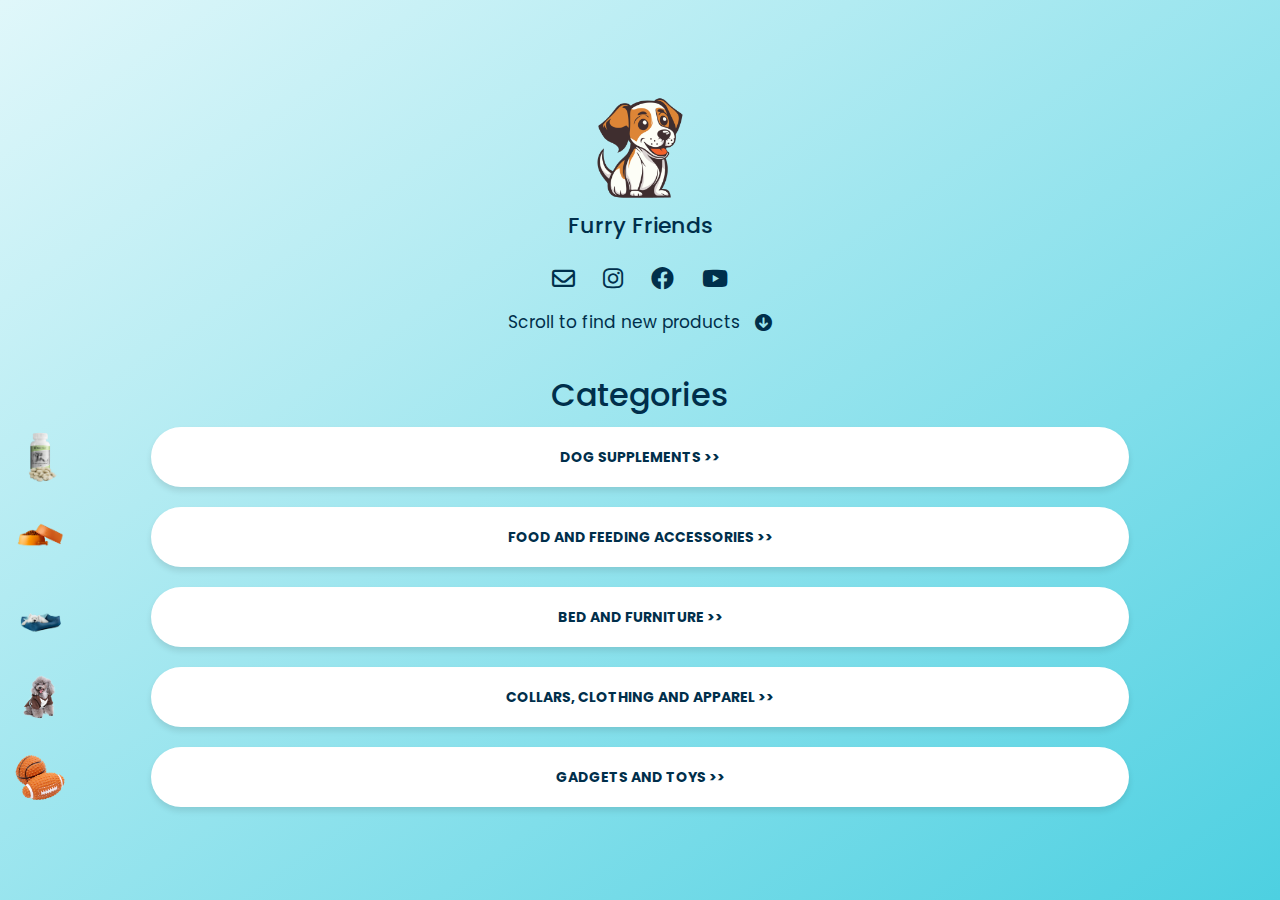
<file: index.html>
<!DOCTYPE html>
<html lang="en">
<head>
    <!-- Meta tags for responsiveness and encoding -->
    <meta charset="UTF-8">
    <meta name="viewport" content="width=device-width, initial-scale=1.0">
  
    <!-- Title -->
    <title>Furry Friends</title>
  
    <!-- Favicon -->
    <link rel="icon" href="./images/dogfavicon.png" type="image/x-icon">
    <link href="https://cdn.jsdelivr.net/npm/bootstrap@5.3.3/dist/css/bootstrap.min.css" rel="stylesheet" integrity="sha384-QWTKZyjpPEjISv5WaRU9OFeRpok6YctnYmDr5pNlyT2bRjXh0JMhjY6hW+ALEwIH" crossorigin="anonymous">
    <script src="https://cdn.jsdelivr.net/npm/bootstrap@5.3.3/dist/js/bootstrap.bundle.min.js" integrity="sha384-YvpcrYf0tY3lHB60NNkmXc5s9fDVZLESaAA55NDzOxhy9GkcIdslK1eN7N6jIeHz" crossorigin="anonymous"></script>
    <script src="https://cdn.jsdelivr.net/npm/bootstrap@5.3.3/dist/js/bootstrap.bundle.min.js" integrity="sha384-YvpcrYf0tY3lHB60NNkmXc5s9fDVZLESaAA55NDzOxhy9GkcIdslK1eN7N6jIeHz" crossorigin="anonymous"></script>
    <link rel="stylesheet" href="https://cdnjs.cloudflare.com/ajax/libs/animate.css/4.1.1/animate.min.css"/>
    <link rel="stylesheet" href="https://cdnjs.cloudflare.com/ajax/libs/font-awesome/6.0.0-beta3/css/all.min.css" />
  
    <link rel="stylesheet" href="./css/styles.css">
    
</head>
<body>
    <div class="main">
        <div class="profile-container">
            <!-- Profile Image -->
            <div class="profile-image">
                <img src="./images/doglogomain.png" alt="Profile Image" class="img-fluid">
            </div>
    
            <!-- Profile Name -->
            <div class="profile-name">
                <h3>Furry Friends</h3>
            </div>
    
            <!-- Social Media Icons -->
            <div class="social-icons">
                <a href="mailto:friendsfurry953@gmail.com"><i class="fa-regular fa-envelope large-icon"></i></a>
                <a href="https://www.instagram.com/aboutpets12/" target="_blank"><i class="fa-brands fa-instagram large-icon"></i></a>
                <a href="#"><i class="fa-brands fa-facebook large-icon"></i></a>
                <a href="https://www.youtube.com/@AboutPetz" target="_blank"><i class="fa-brands fa-youtube large-icon"></i></a>
            </div>
    
            <!-- Scroll to find new products -->
            <div class="scroll-text">
                <p>Scroll to find new products</p>
                <i class="fa-solid fa-circle-arrow-down"></i>
            </div>
        </div>
        <!-- HTML -->
    <div class="container animate__shakeY">
        <div class="categories">
            <h2>Categories</h2>
        </div>
        <!--DOG SUPPLEMENTS-->
        <div class="rounded-box">
                <a href="./supplementsmain.html">
                <img src="./images/supplements1.png" alt="Skincare Products" class="box-image">
                <span>DOG SUPPLEMENTS >></span>
            </a>
            </div>
        <!-- DOG FOODS -->
        <div class="rounded-box">
                <a href="./foodandfeedingmain.html">
                <img src="./images/10504861_6.png" alt="PERFUMES" class="box-image">
                <span>FOOD AND FEEDING ACCESSORIES >></span>
            </a>
        </div>
        <div class="rounded-box">
            <a href="./bedandfurnituremain.html">
            <img src="./images/bedpng4.png" alt="Hair products" class="box-image">
            <span>BED AND FURNITURE >></span>
        </a>
        </div>
        <div class="rounded-box">
            <a href="./collarclothingapparelmain.html">
            <img src="./images/clothes2.png" alt="MAKEUP TOOLS" class="box-image">
            <span>COLLARS, CLOTHING AND APPAREL >></span>
        </a>
        </div>
        <div class="rounded-box">
            <a href="./gadgetstoysmain.html">
            <img src="./images/toyu2.png" alt="MAKEUP TOOLS" class="box-image">
            <span>GADGETS AND TOYS >></span>
        </a>
        </div>
    </div>
</div>
</body>
<script src="https://cdn.jsdelivr.net/npm/bootstrap@5.3.3/dist/js/bootstrap.bundle.min.js" integrity="sha384-YvpcrYf0tY3lHB60NNkmXc5s9fDVZLESaAA55NDzOxhy9GkcIdslK1eN7N6jIeHz" crossorigin="anonymous"></script>
</html>
</file>
<file: css/styles.css>
@import url('https://fonts.googleapis.com/css2?family=Bebas+Neue&family=Lato:ital,wght@0,100;0,300;0,400;0,700;0,900;1,100;1,300;1,400;1,700;1,900&family=Manrope:wght@200..800&family=Montserrat:ital,wght@0,100..900;1,100..900&family=Open+Sans:ital,wght@0,300..800;1,300..800&family=Raleway:ital,wght@0,100..900;1,100..900&family=Roboto:ital,wght@0,100;0,300;0,400;0,500;0,700;0,900;1,100;1,300;1,400;1,500;1,700;1,900&display=swap');
@import url('https://fonts.googleapis.com/css2?family=Bebas+Neue&family=Lato:ital,wght@0,100;0,300;0,400;0,700;0,900;1,100;1,300;1,400;1,700;1,900&family=Manrope:wght@200..800&family=Montserrat:ital,wght@0,100..900;1,100..900&family=Open+Sans:ital,wght@0,300..800;1,300..800&family=Raleway:ital,wght@0,100..900;1,100..900&family=Roboto:ital,wght@0,100;0,300;0,400;0,500;0,700;0,900;1,100;1,300;1,400;1,500;1,700;1,900&display=swap');
@import url('https://fonts.googleapis.com/css2?family=Bebas+Neue&family=Lato:ital,wght@0,100;0,300;0,400;0,700;0,900;1,100;1,300;1,400;1,700;1,900&family=Manrope:wght@200..800&family=Montserrat:ital,wght@0,100..900;1,100..900&family=Open+Sans:ital,wght@0,300..800;1,300..800&family=Poppins:ital,wght@0,100;0,200;0,300;0,400;0,500;0,600;0,700;0,800;0,900;1,100;1,200;1,300;1,400;1,500;1,600;1,700;1,800;1,900&family=Raleway:ital,wght@0,100..900;1,100..900&family=Roboto:ital,wght@0,100;0,300;0,400;0,500;0,700;0,900;1,100;1,300;1,400;1,500;1,700;1,900&display=swap');

body {
    margin: 0;
    font-family: "Poppins", sans-serif;
    background: #1FA2FF;  /* fallback for old browsers */
    /* background: linear-gradient(to right, #fbc2eb, #a6c1ee); */
    /* background: linear-gradient(to right, #ff7f50, #ffa07a); */
    /* background: linear-gradient(to right, #32cd32, #8fbc8f); */
    background: linear-gradient(to bottom right, #e0f7fa, #b2ebf2, #80deea, #4dd0e1);


    min-height: 100vh;
    display: flex;
    align-items: center;
    justify-content: center;
    color: #333;
}
.main{
    margin-bottom: 50px;
}
.social-icons a {
    color: inherit;         /* Inherits color from parent (like other icons) */
    text-decoration: none;  /* Removes underline */
}
.profile-container {
    display: flex;
    flex-direction: column;
    align-items: center;
    justify-content: center;
    text-align: center;
    padding: 30px;
    border-radius: 20px;
    width: 350px;
    margin: 0px auto;
}

/* Profile Image */
.profile-image img {
    width:150px;
    height: 120px;
    /* border-radius: 50%; */
    object-fit: cover;
    margin-bottom: 0px;
}

/* Profile Name */
.profile-name h3 {
    margin-top: 5px;
    font-size: 22px;
    color: #002f4b;
}

/* Social Media Icons */
.social-icons {
    display: flex;
    justify-content: space-around;
    width: 70%;
    margin-top: 20px;
    color: #002f4b;
    cursor: pointer;
}

.large-icon {
    font-size: 23px;
}
.social-icon img {
    width: 30px;
    height: 30px;
    object-fit: contain;
    margin: 0 10px;
}

/* Scroll text */
.scroll-text{
    display: flex;
    margin-top: 20px;
    font-size: 17px;
    color: white;
    gap: 15px;
}
.scroll-text p {
    margin: 0; /* Remove default paragraph margin */
    line-height: 1; /* Ensures consistent spacing */
    color:#002f4b;
}
.scroll-text i {
    font-size: 17px; /* Adjust icon size */
    display: flex;
    align-items: center; /* Center the arrow vertically */
    color:#002f4b;

}

/* Container styles for layout */
.container {
    display: flex;
    margin-bottom: -15px;
    flex-direction: column;
    align-items: center;
    justify-content: center;
    gap: 20px; /* Gap between the boxes */
}
.categories {
    color:#002f4b;
    font-size: 16px;
    position: relative;
    top: 15px;

}

/* Styles for individual rounded boxes */
.rounded-box {
    width: 300%; /* Adjust box width */
    height: 60px; /* Box height */
    background-color: #ffffff;
    border-radius: 50px;
    display: flex;
    align-items: center;
    justify-content: center;
    box-shadow: 0 4px 6px rgba(0, 0, 0, 0.1);
    color:#002f4b;
    font-size: 14px;
    font-weight: bold;
    font-family: "Poppins", sans-serif;
    animation: slideDownUp 2s infinite; /* Continuous slide down and up effect */
    transition: all 0.3s ease; /* Smooth transition for hover effects */
    cursor: pointer;
    padding: 0 20px; /* Add padding inside the box */
    gap: 15px; /* Gap between image and text */
}

.rounded-box a {
    text-decoration: none; /* Remove text underline */
    color: inherit; /* Inherit the text color from the parent element */
    display: flex; /* Ensure the anchor tag behaves like a flex container */
    align-items: center; /* Align content vertically */
    justify-content: center; /* Align content horizontally */
    width: 100%; /* Make the anchor take full width of the .rounded-box */
    height: 100%; /* Make the anchor take full height of the .rounded-box */
}
.box-image {
    width: 50px; /* Image width */
    height: 50px; /* Image height */
    object-fit: contain; /* Ensure the image fits properly */
    border-radius: 50%; /* Optional: Circular images */
    position: absolute;
    left: 15px;
}


/* Keyframes for the continuous downward and upward movement */
.rounded-box:nth-child(1) {
    animation-delay: 0s;
}

.rounded-box:nth-child(2) {
    animation-delay: 0.5s;
}

.rounded-box:nth-child(3) {
    animation-delay: 1s;
}

.rounded-box:nth-child(4) {
    animation-delay: 1.5s;
}

.rounded-box:nth-child(5) {
    animation-delay: 2s;
}

/* Keyframes for the continuous downward and upward movement */
@keyframes slideDownUp {
    0% {
        transform: translateY(0); /* Initial position */
    }
    50% {
        transform: translateY(7px); /* Move down */
    }
    100% {
        transform: translateY(0); /* Move back to original position */
    }
}


/* Hover Effect for the Rectangular Box */
.rounded-box:hover {
    background-color: rgb(236, 235, 235); /* Light background change on hover */
    box-shadow: 0 6px 12px rgba(0, 0, 0, 0.2); /* Increase shadow on hover */
    transform: scale(1.05); /* Slightly scale the box on hover */
}
/* Mobile responsiveness */

@media (max-width: 1024px) {
    .main {
        margin-bottom: 500px ;
    }
}

/* For devices <= 992px (optional, if needed) */
@media (max-width: 992px) {
    .main {
        margin-top: 10px;
        width: 100%;
    }

    .rounded-box {
        width: 90%;
        max-width: none; /* Let it take more space */
        height: 55px;
    }

    .box-image {
        width: 28px;
        height: 28px;
        margin-left: 5px;
    }

    .rounded-box span {
        font-size: 13px;
    }

    .profile-name h3 {
        font-size: 18px;
    }

    .large-icon {
        font-size: 22px;
    }

    .scroll-text {
        font-size: 17px;
    }
}


/* For devices <= 768px */
@media (max-width: 768px) {
    .main {
        margin-top: 10px;
        width: 100%;
    }


    /* .rounded-box {
        width: 100%;
        max-width: 320px;
        height: 50px;
    } */

    .box-image {
        width: 25px;
        height: 25px;
        margin-left: 0;
    }

    .rounded-box span {
        font-size: 12px;
        color: #002f4b;
        text-align: center;
        flex-grow: 1;
    }

    .profile-name h3 {
        font-size: 16px;
    }

    .large-icon {
        font-size: 19px;
    }

    .scroll-text {
        font-size: 16px;
    }
}


/* For devices <= 576px */
@media (max-width: 380px) {
    .main {
        margin-top: 30px; /* Push downward slightly */
    }
    .rounded-box {
        max-width: 240px;
        height: 44px;
    }
    .box-image {
        width: 18px;
        height: 18px;
    }
    .rounded-box span {
        font-size: 9px;
    }
}

/* For general mobile (<= 576px) */
@media (max-width: 576px) {
    .main {
        margin-top: 10px; /* Small gap at the top */
    }
    .rounded-box {
        width: 90%;
        max-width: 280px;
        height: 45px;
    }
    .box-image {
        width: 20px;
        height: 20px;
    }
    .rounded-box span {
        font-size: 10px;
    }
    .profile-name h3 {
        font-size: 14px;
    }
    .large-icon {
        font-size: 18px;
    }
    .scroll-text {
        font-size: 15px;
    }
}

/* For taller phones like iPhone XR, Galaxy A51/A71 (412-440px) */
/* @media (min-width: 400px) and (max-width: 440px) {
    .main {
        margin-top: -100px !important; 
    }
} */
</file>
